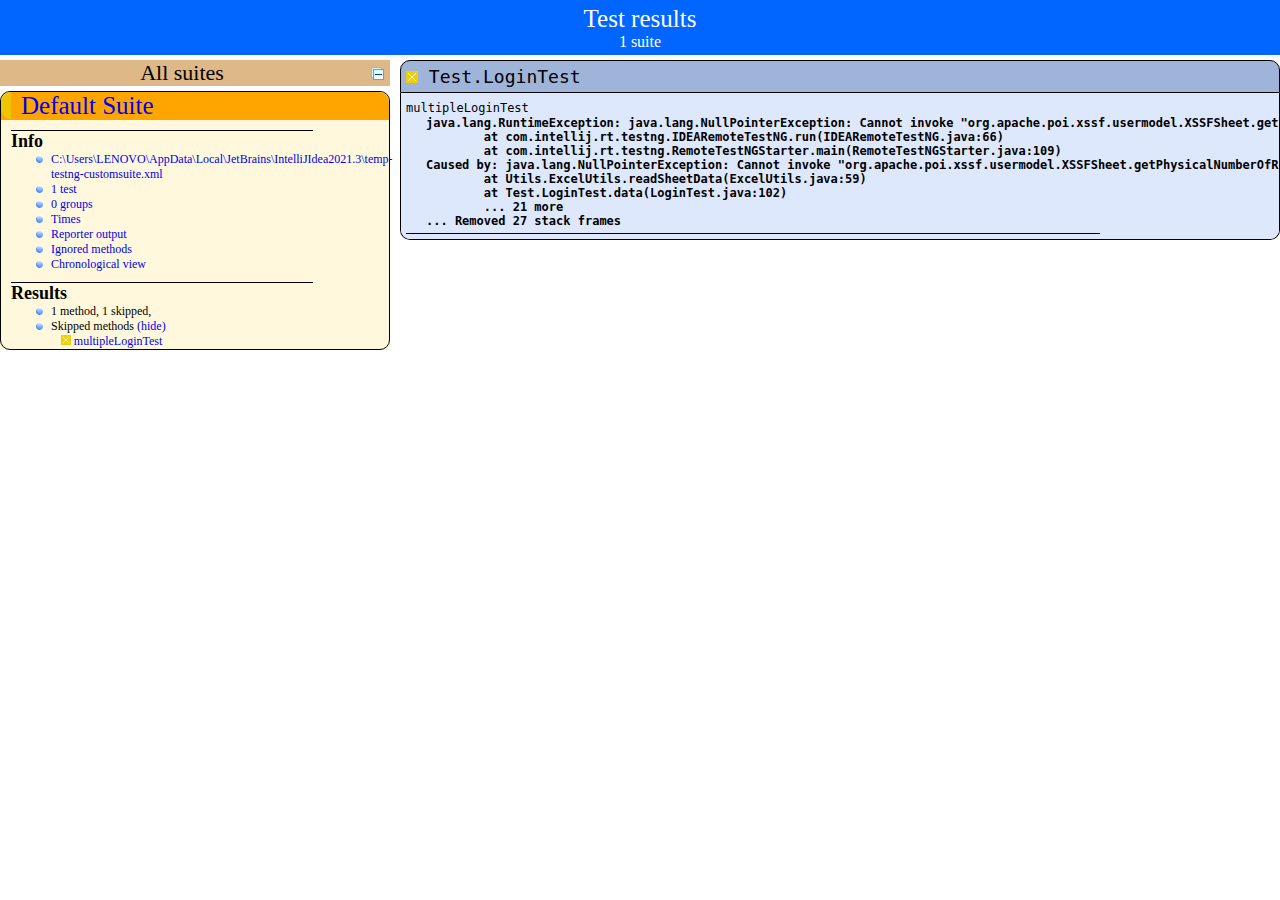
<file: test-output/index.html>
<!DOCTYPE html>

<html>
  <head>
  <meta charset='utf-8'>
  <title>TestNG reports</title>

    <link type="text/css" href="testng-reports.css" rel="stylesheet" />
    <script type="text/javascript" src="jquery-1.7.1.min.js"></script>
    <script type="text/javascript" src="testng-reports.js"></script>
    <script type="text/javascript" src="https://www.google.com/jsapi"></script>
    <script type='text/javascript'>
      google.load('visualization', '1', {packages:['table']});
      google.setOnLoadCallback(drawTable);
      var suiteTableInitFunctions = new Array();
      var suiteTableData = new Array();
    </script>
    <!--
      <script type="text/javascript" src="jquery-ui/js/jquery-ui-1.8.16.custom.min.js"></script>
     -->
  </head>

  <body>
    <div class="top-banner-root">
      <span class="top-banner-title-font">Test results</span>
      <br/>
      <span class="top-banner-font-1">1 suite</span>
    </div> <!-- top-banner-root -->
    <div class="navigator-root">
      <div class="navigator-suite-header">
        <span>All suites</span>
        <a href="#" title="Collapse/expand all the suites" class="collapse-all-link">
          <img src="collapseall.gif" class="collapse-all-icon">
          </img> <!-- collapse-all-icon -->
        </a> <!-- collapse-all-link -->
      </div> <!-- navigator-suite-header -->
      <div class="suite">
        <div class="rounded-window">
          <div class="suite-header light-rounded-window-top">
            <a href="#" panel-name="suite-Default_Suite" class="navigator-link">
              <span class="suite-name border-skipped">Default Suite</span>
            </a> <!-- navigator-link -->
          </div> <!-- suite-header light-rounded-window-top -->
          <div class="navigator-suite-content">
            <div class="suite-section-title">
              <span>Info</span>
            </div> <!-- suite-section-title -->
            <div class="suite-section-content">
              <ul>
                <li>
                  <a href="#" panel-name="test-xml-Default_Suite" class="navigator-link ">
                    <span>C:\Users\LENOVO\AppData\Local\JetBrains\IntelliJIdea2021.3\temp-testng-customsuite.xml</span>
                  </a> <!-- navigator-link  -->
                </li>
                <li>
                  <a href="#" panel-name="testlist-Default_Suite" class="navigator-link ">
                    <span class="test-stats">1 test</span>
                  </a> <!-- navigator-link  -->
                </li>
                <li>
                  <a href="#" panel-name="group-Default_Suite" class="navigator-link ">
                    <span>0 groups</span>
                  </a> <!-- navigator-link  -->
                </li>
                <li>
                  <a href="#" panel-name="times-Default_Suite" class="navigator-link ">
                    <span>Times</span>
                  </a> <!-- navigator-link  -->
                </li>
                <li>
                  <a href="#" panel-name="reporter-Default_Suite" class="navigator-link ">
                    <span>Reporter output</span>
                  </a> <!-- navigator-link  -->
                </li>
                <li>
                  <a href="#" panel-name="ignored-methods-Default_Suite" class="navigator-link ">
                    <span>Ignored methods</span>
                  </a> <!-- navigator-link  -->
                </li>
                <li>
                  <a href="#" panel-name="chronological-Default_Suite" class="navigator-link ">
                    <span>Chronological view</span>
                  </a> <!-- navigator-link  -->
                </li>
              </ul>
            </div> <!-- suite-section-content -->
            <div class="result-section">
              <div class="suite-section-title">
                <span>Results</span>
              </div> <!-- suite-section-title -->
              <div class="suite-section-content">
                <ul>
                  <li>
                    <span class="method-stats">1 method,  1 skipped,  </span>
                  </li>
                  <li>
                    <span class="method-list-title skipped">Skipped methods</span>
                    <span class="show-or-hide-methods skipped">
                      <a href="#" panel-name="suite-Default_Suite" class="hide-methods skipped suite-Default_Suite"> (hide)</a> <!-- hide-methods skipped suite-Default_Suite -->
                      <a href="#" panel-name="suite-Default_Suite" class="show-methods skipped suite-Default_Suite"> (show)</a> <!-- show-methods skipped suite-Default_Suite -->
                    </span>
                    <div class="method-list-content skipped suite-Default_Suite">
                      <span>
                        <img src="skipped.png" width="3%"/>
                        <a href="#" panel-name="suite-Default_Suite" title="Test.LoginTest" class="method navigator-link" hash-for-method="multipleLoginTest">multipleLoginTest</a> <!-- method navigator-link -->
                      </span>
                      <br/>
                    </div> <!-- method-list-content skipped suite-Default_Suite -->
                  </li>
                </ul>
              </div> <!-- suite-section-content -->
            </div> <!-- result-section -->
          </div> <!-- navigator-suite-content -->
        </div> <!-- rounded-window -->
      </div> <!-- suite -->
    </div> <!-- navigator-root -->
    <div class="wrapper">
      <div class="main-panel-root">
        <div panel-name="suite-Default_Suite" class="panel Default_Suite">
          <div class="suite-Default_Suite-class-skipped">
            <div class="main-panel-header rounded-window-top">
              <img src="skipped.png"/>
              <span class="class-name">Test.LoginTest</span>
            </div> <!-- main-panel-header rounded-window-top -->
            <div class="main-panel-content rounded-window-bottom">
              <div class="method">
                <div class="method-content">
                  <a name="multipleLoginTest">
                  </a> <!-- multipleLoginTest -->
                  <span class="method-name">multipleLoginTest</span>
                  <div class="stack-trace">java.lang.RuntimeException: java.lang.NullPointerException: Cannot invoke &quot;org.apache.poi.xssf.usermodel.XSSFSheet.getPhysicalNumberOfRows()&quot; because &quot;sheet&quot; is null
	at com.intellij.rt.testng.IDEARemoteTestNG.run(IDEARemoteTestNG.java:66)
	at com.intellij.rt.testng.RemoteTestNGStarter.main(RemoteTestNGStarter.java:109)
Caused by: java.lang.NullPointerException: Cannot invoke &quot;org.apache.poi.xssf.usermodel.XSSFSheet.getPhysicalNumberOfRows()&quot; because &quot;sheet&quot; is null
	at Utils.ExcelUtils.readSheetData(ExcelUtils.java:59)
	at Test.LoginTest.data(LoginTest.java:102)
	... 21 more
... Removed 27 stack frames
</div> <!-- stack-trace -->
                </div> <!-- method-content -->
              </div> <!-- method -->
            </div> <!-- main-panel-content rounded-window-bottom -->
          </div> <!-- suite-Default_Suite-class-skipped -->
        </div> <!-- panel Default_Suite -->
        <div panel-name="test-xml-Default_Suite" class="panel">
          <div class="main-panel-header rounded-window-top">
            <span class="header-content">C:\Users\LENOVO\AppData\Local\JetBrains\IntelliJIdea2021.3\temp-testng-customsuite.xml</span>
          </div> <!-- main-panel-header rounded-window-top -->
          <div class="main-panel-content rounded-window-bottom">
            <pre>
&lt;?xml version=&quot;1.0&quot; encoding=&quot;UTF-8&quot;?&gt;
&lt;!DOCTYPE suite SYSTEM &quot;http://testng.org/testng-1.0.dtd&quot;&gt;
&lt;suite name=&quot;Default Suite&quot; guice-stage=&quot;DEVELOPMENT&quot;&gt;
  &lt;test thread-count=&quot;5&quot; name=&quot;PS15722_NguyenChiHieu_ASM&quot;&gt;
    &lt;classes&gt;
      &lt;class name=&quot;Test.LoginTest&quot;/&gt;
    &lt;/classes&gt;
  &lt;/test&gt; &lt;!-- PS15722_NguyenChiHieu_ASM --&gt;
&lt;/suite&gt; &lt;!-- Default Suite --&gt;
            </pre>
          </div> <!-- main-panel-content rounded-window-bottom -->
        </div> <!-- panel -->
        <div panel-name="testlist-Default_Suite" class="panel">
          <div class="main-panel-header rounded-window-top">
            <span class="header-content">Tests for Default Suite</span>
          </div> <!-- main-panel-header rounded-window-top -->
          <div class="main-panel-content rounded-window-bottom">
            <ul>
              <li>
                <span class="test-name">PS15722_NguyenChiHieu_ASM (1 class)</span>
              </li>
            </ul>
          </div> <!-- main-panel-content rounded-window-bottom -->
        </div> <!-- panel -->
        <div panel-name="group-Default_Suite" class="panel">
          <div class="main-panel-header rounded-window-top">
            <span class="header-content">Groups for Default Suite</span>
          </div> <!-- main-panel-header rounded-window-top -->
          <div class="main-panel-content rounded-window-bottom">
          </div> <!-- main-panel-content rounded-window-bottom -->
        </div> <!-- panel -->
        <div panel-name="times-Default_Suite" class="panel">
          <div class="main-panel-header rounded-window-top">
            <span class="header-content">Times for Default Suite</span>
          </div> <!-- main-panel-header rounded-window-top -->
          <div class="main-panel-content rounded-window-bottom">
            <div class="times-div">
              <script type="text/javascript">
suiteTableInitFunctions.push('tableData_Default_Suite');
function tableData_Default_Suite() {
var data = new google.visualization.DataTable();
data.addColumn('number', 'Number');
data.addColumn('string', 'Method');
data.addColumn('string', 'Class');
data.addColumn('number', 'Time (ms)');
data.addRows(1);
data.setCell(0, 0, 0)
data.setCell(0, 1, 'multipleLoginTest')
data.setCell(0, 2, 'Test.LoginTest')
data.setCell(0, 3, 0);
window.suiteTableData['Default_Suite']= { tableData: data, tableDiv: 'times-div-Default_Suite'}
return data;
}
              </script>
              <span class="suite-total-time">Total running time: 0 ms</span>
              <div id="times-div-Default_Suite">
              </div> <!-- times-div-Default_Suite -->
            </div> <!-- times-div -->
          </div> <!-- main-panel-content rounded-window-bottom -->
        </div> <!-- panel -->
        <div panel-name="reporter-Default_Suite" class="panel">
          <div class="main-panel-header rounded-window-top">
            <span class="header-content">Reporter output for Default Suite</span>
          </div> <!-- main-panel-header rounded-window-top -->
          <div class="main-panel-content rounded-window-bottom">
          </div> <!-- main-panel-content rounded-window-bottom -->
        </div> <!-- panel -->
        <div panel-name="ignored-methods-Default_Suite" class="panel">
          <div class="main-panel-header rounded-window-top">
            <span class="header-content">0 ignored methods</span>
          </div> <!-- main-panel-header rounded-window-top -->
          <div class="main-panel-content rounded-window-bottom">
          </div> <!-- main-panel-content rounded-window-bottom -->
        </div> <!-- panel -->
        <div panel-name="chronological-Default_Suite" class="panel">
          <div class="main-panel-header rounded-window-top">
            <span class="header-content">Methods in chronological order</span>
          </div> <!-- main-panel-header rounded-window-top -->
          <div class="main-panel-content rounded-window-bottom">
            <div class="chronological-class">
              <div class="chronological-class-name">Test.LoginTest</div> <!-- chronological-class-name -->
              <div class="configuration-class before">
                <span class="method-name">beforeClass</span>
                <span class="method-start">0 ms</span>
              </div> <!-- configuration-class before -->
              <div class="configuration-class after">
                <img src="failed.png">
                </img>
                <span class="method-name">afterClass</span>
                <span class="method-start">1540 ms</span>
              </div> <!-- configuration-class after -->
          </div> <!-- main-panel-content rounded-window-bottom -->
        </div> <!-- panel -->
      </div> <!-- main-panel-root -->
    </div> <!-- wrapper -->
  </body>
</html>
</file>
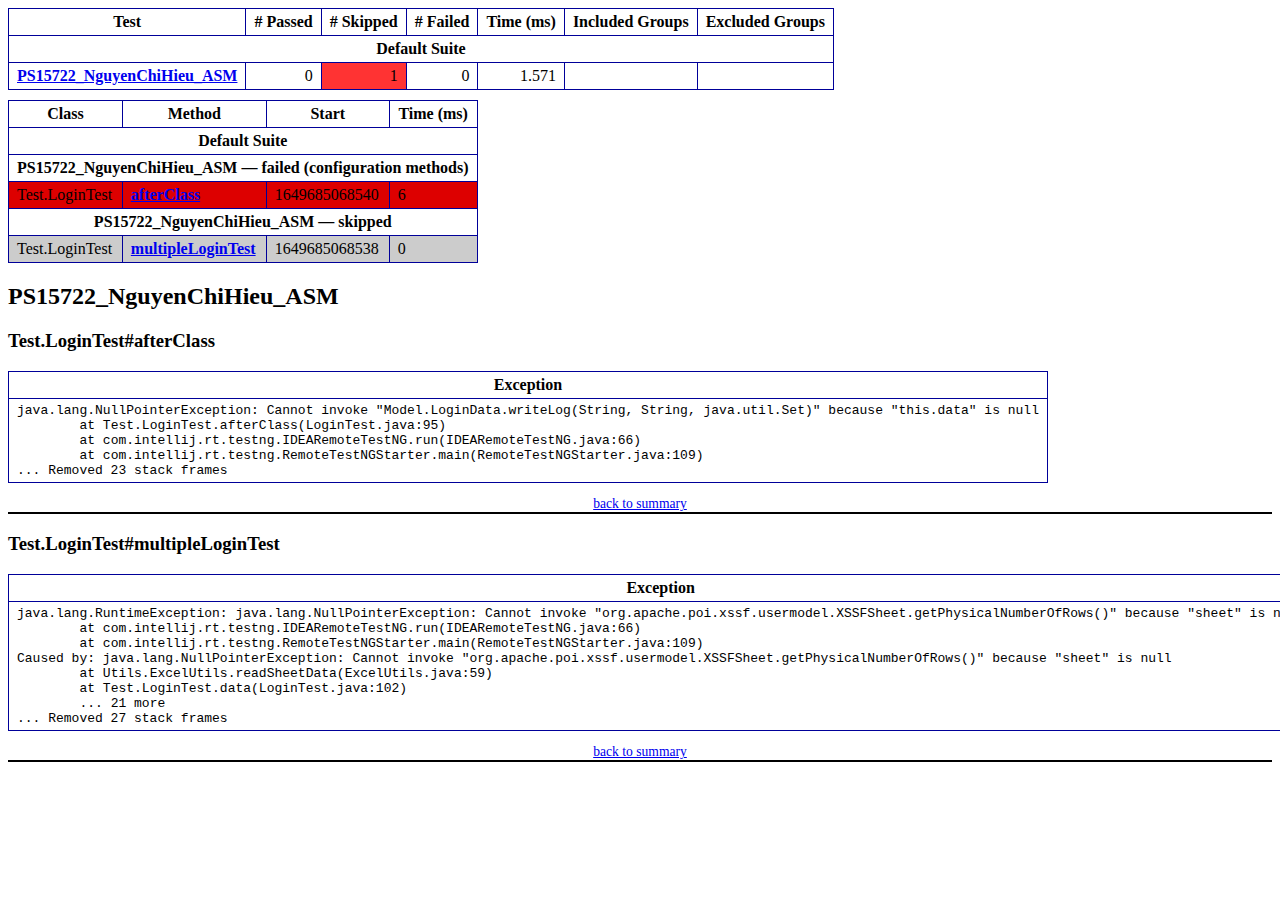
<file: test-output/emailable-report.html>
<!DOCTYPE html PUBLIC "-//W3C//DTD XHTML 1.1//EN" "http://www.w3.org/TR/xhtml11/DTD/xhtml11.dtd">
<html xmlns="http://www.w3.org/1999/xhtml">
<head>
<meta http-equiv="content-type" content="text/html; charset=UTF-8"/>
<title>TestNG Report</title>
<style type="text/css">table {margin-bottom:10px;border-collapse:collapse;empty-cells:show}th,td {border:1px solid #009;padding:.25em .5em}th {vertical-align:bottom}td {vertical-align:top}table a {font-weight:bold}.stripe td {background-color: #E6EBF9}.num {text-align:right}.passedodd td {background-color: #3F3}.passedeven td {background-color: #0A0}.skippedodd td {background-color: #DDD}.skippedeven td {background-color: #CCC}.failedodd td,.attn {background-color: #F33}.failedeven td,.stripe .attn {background-color: #D00}.stacktrace {white-space:pre;font-family:monospace}.totop {font-size:85%;text-align:center;border-bottom:2px solid #000}.invisible {display:none}</style>
</head>
<body>
<table>
<tr><th>Test</th><th># Passed</th><th># Skipped</th><th># Failed</th><th>Time (ms)</th><th>Included Groups</th><th>Excluded Groups</th></tr>
<tr><th colspan="7">Default Suite</th></tr>
<tr><td><a href="#t0">PS15722_NguyenChiHieu_ASM</a></td><td class="num">0</td><td class="num attn">1</td><td class="num">0</td><td class="num">1.571</td><td></td><td></td></tr>
</table>
<table id='summary'><thead><tr><th>Class</th><th>Method</th><th>Start</th><th>Time (ms)</th></tr></thead><tbody><tr><th colspan="4">Default Suite</th></tr></tbody><tbody id="t0"><tr><th colspan="4">PS15722_NguyenChiHieu_ASM &#8212; failed (configuration methods)</th></tr><tr class="failedeven"><td rowspan="1">Test.LoginTest</td><td><a href="#m0">afterClass</a></td><td rowspan="1">1649685068540</td><td rowspan="1">6</td></tr><tr><th colspan="4">PS15722_NguyenChiHieu_ASM &#8212; skipped</th></tr><tr class="skippedeven"><td rowspan="1">Test.LoginTest</td><td><a href="#m1">multipleLoginTest</a></td><td rowspan="1">1649685068538</td><td rowspan="1">0</td></tr></tbody>
</table>
<h2>PS15722_NguyenChiHieu_ASM</h2><h3 id="m0">Test.LoginTest#afterClass</h3><table class="result"><tr><th>Exception</th></tr><tr><td><div class="stacktrace">java.lang.NullPointerException: Cannot invoke &quot;Model.LoginData.writeLog(String, String, java.util.Set)&quot; because &quot;this.data&quot; is null
	at Test.LoginTest.afterClass(LoginTest.java:95)
	at com.intellij.rt.testng.IDEARemoteTestNG.run(IDEARemoteTestNG.java:66)
	at com.intellij.rt.testng.RemoteTestNGStarter.main(RemoteTestNGStarter.java:109)
... Removed 23 stack frames</div></td></tr></table><p class="totop"><a href="#summary">back to summary</a></p>
<h3 id="m1">Test.LoginTest#multipleLoginTest</h3><table class="result"><tr><th>Exception</th></tr><tr><td><div class="stacktrace">java.lang.RuntimeException: java.lang.NullPointerException: Cannot invoke &quot;org.apache.poi.xssf.usermodel.XSSFSheet.getPhysicalNumberOfRows()&quot; because &quot;sheet&quot; is null
	at com.intellij.rt.testng.IDEARemoteTestNG.run(IDEARemoteTestNG.java:66)
	at com.intellij.rt.testng.RemoteTestNGStarter.main(RemoteTestNGStarter.java:109)
Caused by: java.lang.NullPointerException: Cannot invoke &quot;org.apache.poi.xssf.usermodel.XSSFSheet.getPhysicalNumberOfRows()&quot; because &quot;sheet&quot; is null
	at Utils.ExcelUtils.readSheetData(ExcelUtils.java:59)
	at Test.LoginTest.data(LoginTest.java:102)
	... 21 more
... Removed 27 stack frames</div></td></tr></table><p class="totop"><a href="#summary">back to summary</a></p>
</body>
</html>
</file>
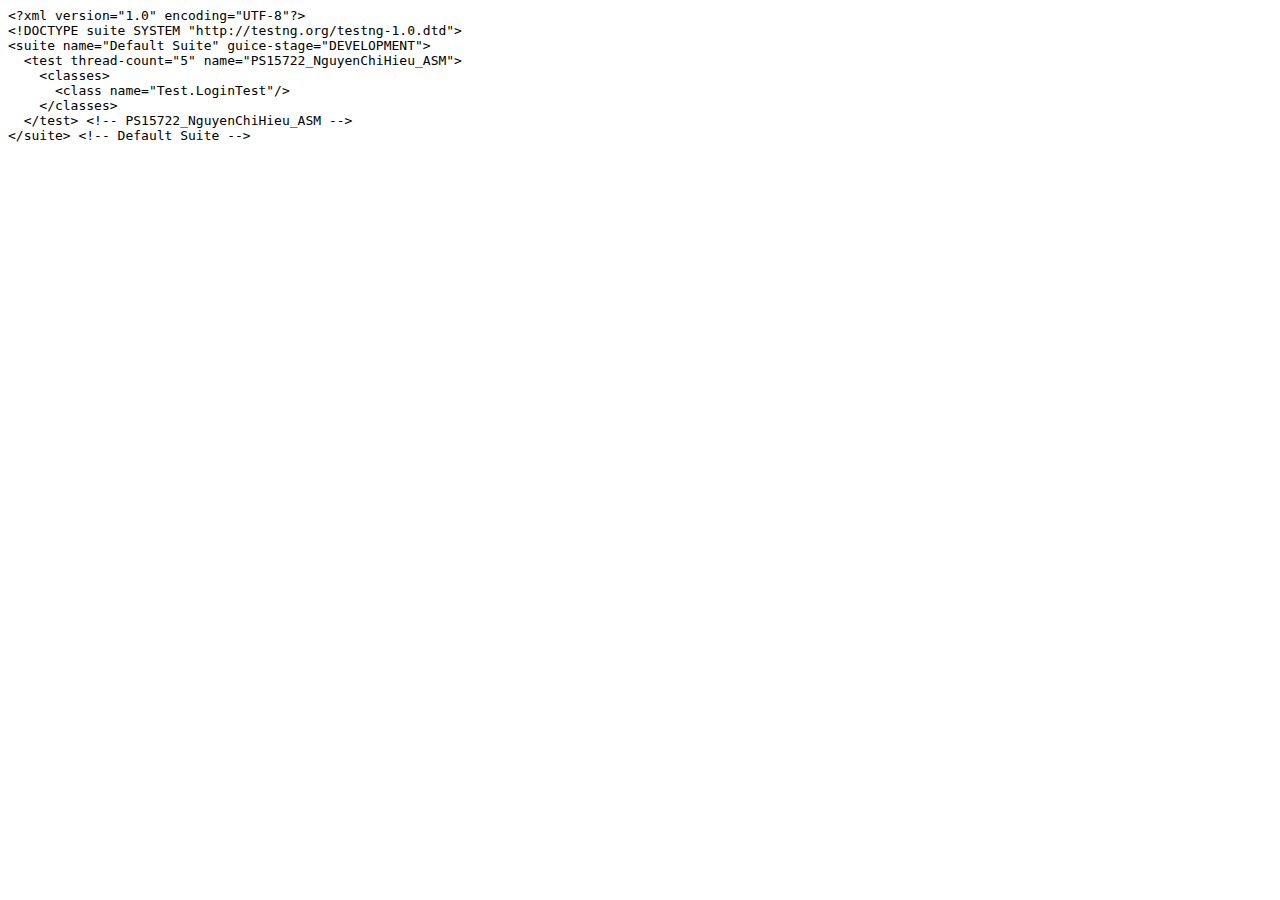
<file: test-output/old/Default Suite/testng.xml.html>
<html><head><title>testng.xml for Default Suite</title></head><body><tt>&lt;?xml&nbsp;version="1.0"&nbsp;encoding="UTF-8"?&gt;<br/>&lt;!DOCTYPE&nbsp;suite&nbsp;SYSTEM&nbsp;"http://testng.org/testng-1.0.dtd"&gt;<br/>&lt;suite&nbsp;name="Default&nbsp;Suite"&nbsp;guice-stage="DEVELOPMENT"&gt;<br/>&nbsp;&nbsp;&lt;test&nbsp;thread-count="5"&nbsp;name="PS15722_NguyenChiHieu_ASM"&gt;<br/>&nbsp;&nbsp;&nbsp;&nbsp;&lt;classes&gt;<br/>&nbsp;&nbsp;&nbsp;&nbsp;&nbsp;&nbsp;&lt;class&nbsp;name="Test.LoginTest"/&gt;<br/>&nbsp;&nbsp;&nbsp;&nbsp;&lt;/classes&gt;<br/>&nbsp;&nbsp;&lt;/test&gt;&nbsp;&lt;!--&nbsp;PS15722_NguyenChiHieu_ASM&nbsp;--&gt;<br/>&lt;/suite&gt;&nbsp;&lt;!--&nbsp;Default&nbsp;Suite&nbsp;--&gt;<br/></tt></body></html>
</file>
<file: test-output/testng-reports.css>
body {
    margin: 0px 0px 5px 5px;
}

ul {
    margin: 0px;
}

li {
    list-style-type: none;
}

a {
    text-decoration: none;
}

a:hover {
    text-decoration: underline;
}

.navigator-selected {
    background: #ffa500;
}

.wrapper {
    position: absolute;
    top: 60px;
    bottom: 0;
    left: 400px;
    right: 0;
    overflow: auto;
}

.navigator-root {
    position: absolute;
    top: 60px;
    bottom: 0;
    left: 0;
    width: 400px;
    overflow-y: auto;
}

.suite {
    margin: 0px 10px 10px 0px;
    background-color: #fff8dc;
}

.suite-name {
    padding-left: 10px;
    font-size: 25px;
    font-family: Times;
}

.main-panel-header {
    padding: 5px;
    background-color: #9FB4D9; //afeeee;
    font-family: monospace;
    font-size: 18px;
}

.main-panel-content {
    padding: 5px;
    margin-bottom: 10px;
    background-color: #DEE8FC; //d0ffff;
}

.rounded-window {
    border-radius: 10px;
    border-style: solid;
    border-width: 1px;
}

.rounded-window-top {
    border-top-right-radius: 10px 10px;
    border-top-left-radius: 10px 10px;
    border-style: solid;
    border-width: 1px;
    overflow: auto;
}

.light-rounded-window-top {
    border-top-right-radius: 10px 10px;
    border-top-left-radius: 10px 10px;
}

.rounded-window-bottom {
    border-style: solid;
    border-width: 0px 1px 1px 1px;
    border-bottom-right-radius: 10px 10px;
    border-bottom-left-radius: 10px 10px;
    overflow: auto;
}

.method-name {
    font-size: 12px;
    font-family: monospace;
}

.method-content {
    border-style: solid;
    border-width: 0px 0px 1px 0px;
    margin-bottom: 10;
    padding-bottom: 5px;
    width: 80%;
}

.parameters {
    font-size: 14px;
    font-family: monospace;
}

.stack-trace {
    white-space: pre;
    font-family: monospace;
    font-size: 12px;
    font-weight: bold;
    margin-top: 0px;
    margin-left: 20px;
}

.testng-xml {
    font-family: monospace;
}

.method-list-content {
    margin-left: 10px;
}

.navigator-suite-content {
    margin-left: 10px;
    font: 12px 'Lucida Grande';
}

.suite-section-title {
    margin-top: 10px;
    width: 80%;
    border-style: solid;
    border-width: 1px 0px 0px 0px;
    font-family: Times;
    font-size: 18px;
    font-weight: bold;
}

.suite-section-content {
    list-style-image: url(bullet_point.png);
}

.top-banner-root {
    position: absolute;
    top: 0;
    height: 45px;
    left: 0;
    right: 0;
    padding: 5px;
    margin: 0px 0px 5px 0px;
    background-color: #0066ff;
    font-family: Times;
    color: #fff;
    text-align: center;
}

.top-banner-title-font {
    font-size: 25px;
}

.test-name {
    font-family: 'Lucida Grande';
    font-size: 16px;
}

.suite-icon {
    padding: 5px;
    float: right;
    height: 20;
}

.test-group {
    font: 20px 'Lucida Grande';
    margin: 5px 5px 10px 5px;
    border-width: 0px 0px 1px 0px;
    border-style: solid;
    padding: 5px;
}

.test-group-name {
    font-weight: bold;
}

.method-in-group {
    font-size: 16px;
    margin-left: 80px;
}

table.google-visualization-table-table {
    width: 100%;
}

.reporter-method-name {
    font-size: 14px;
    font-family: monospace;
}

.reporter-method-output-div {
    padding: 5px;
    margin: 0px 0px 5px 20px;
    font-size: 12px;
    font-family: monospace;
    border-width: 0px 0px 0px 1px;
    border-style: solid;
}

.ignored-class-div {
    font-size: 14px;
    font-family: monospace;
}

.ignored-methods-div {
    padding: 5px;
    margin: 0px 0px 5px 20px;
    font-size: 12px;
    font-family: monospace;
    border-width: 0px 0px 0px 1px;
    border-style: solid;
}

.border-failed {
    border-top-left-radius: 10px 10px;
    border-bottom-left-radius: 10px 10px;
    border-style: solid;
    border-width: 0px 0px 0px 10px;
    border-color: #f00;
}

.border-skipped {
    border-top-left-radius: 10px 10px;
    border-bottom-left-radius: 10px 10px;
    border-style: solid;
    border-width: 0px 0px 0px 10px;
    border-color: #edc600;
}

.border-passed {
    border-top-left-radius: 10px 10px;
    border-bottom-left-radius: 10px 10px;
    border-style: solid;
    border-width: 0px 0px 0px 10px;
    border-color: #19f52d;
}

.times-div {
    text-align: center;
    padding: 5px;
}

.suite-total-time {
    font: 16px 'Lucida Grande';
}

.configuration-suite {
    margin-left: 20px;
}

.configuration-test {
    margin-left: 40px;
}

.configuration-class {
    margin-left: 60px;
}

.configuration-method {
    margin-left: 80px;
}

.test-method {
    margin-left: 100px;
}

.chronological-class {
    background-color: #0ccff;
    border-style: solid;
    border-width: 0px 0px 1px 1px;
}

.method-start {
    float: right;
}

.chronological-class-name {
    padding: 0px 0px 0px 5px;
    color: #008;
}

.after, .before, .test-method {
    font-family: monospace;
    font-size: 14px;
}

.navigator-suite-header {
    font-size: 22px;
    margin: 0px 10px 5px 0px;
    background-color: #deb887;
    text-align: center;
}

.collapse-all-icon {
    padding: 5px;
    float: right;
}
</file>
